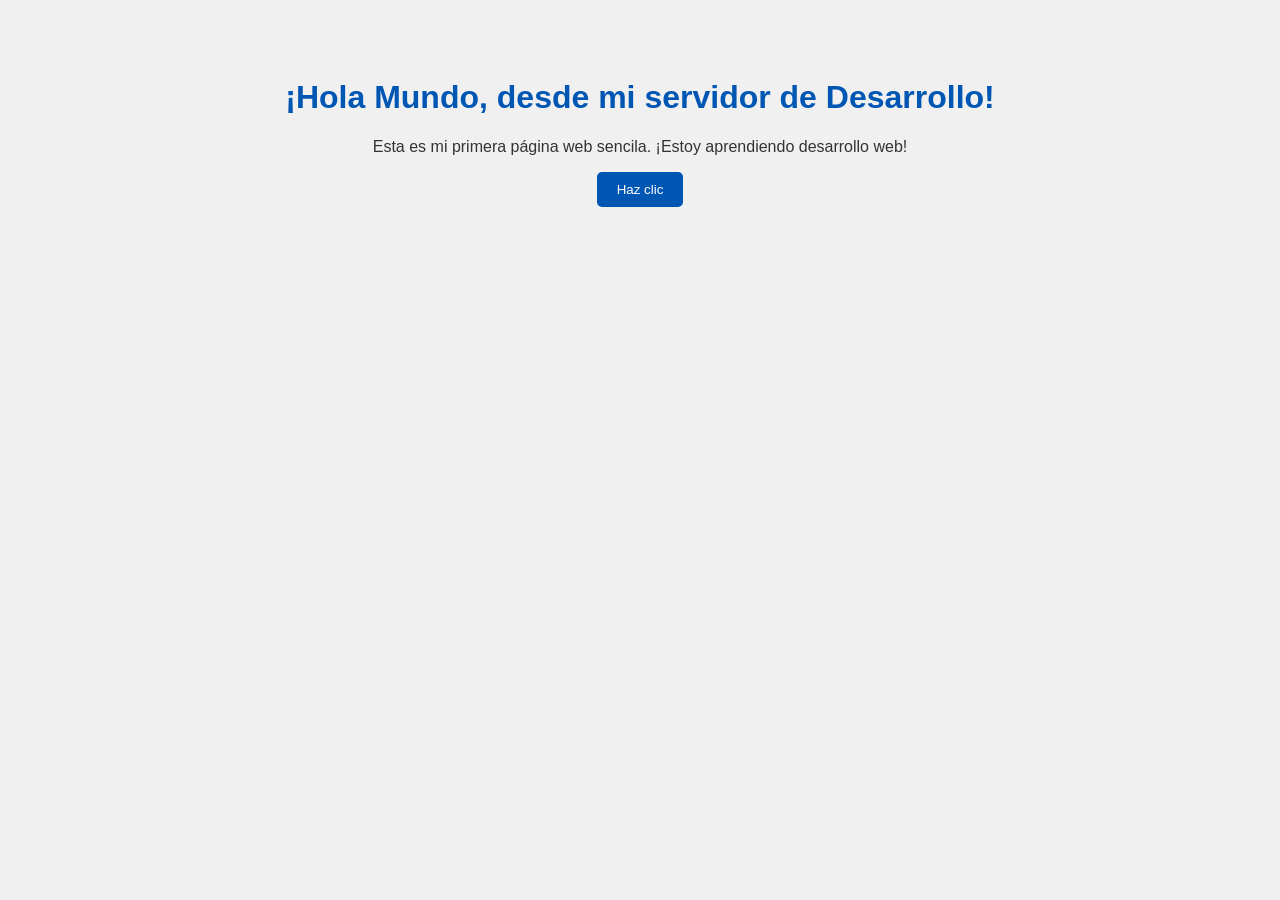
<file: MiPrimeraWeb/index.html>
<!DOCTYPE html>
<html lang="en">
<head>
    <link rel="stylesheet" href="style.css">
    <meta charset="UTF-8">
    <meta name="viewport" content="width=device-width, initial-scale=1.0">
    <title>Mi Primera Página Web</title>
</head>
<body>
    <h1>¡Hola Mundo, desde mi servidor de Desarrollo!</h1>
    <p>Esta es mi primera página web sencila. ¡Estoy aprendiendo desarrollo web!</p>
    <button>Haz clic</button>
</body>
</html>
</file>
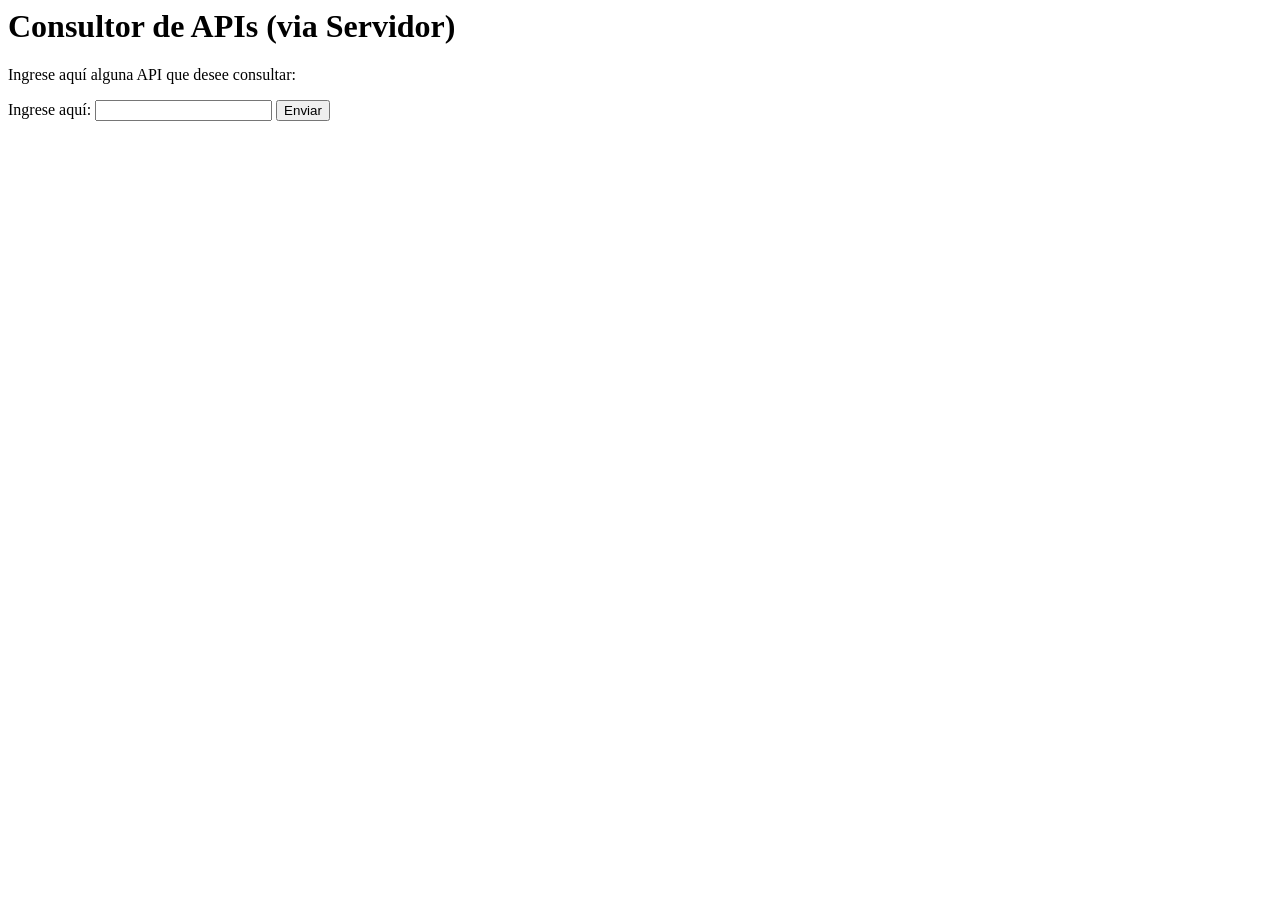
<file: Parcial2/asyncFunc/api1/index.html>
<html>
    <head>
        <title>API</title>
    </head>
    <body>
        <h1>Consultor de APIs (via Servidor)</h1>
        <p>Ingrese aquí alguna API que desee consultar:</p>
        <form action="/apiAction" method="POST"> 
            <label for="apiInput">Ingrese aquí:</label>
            <input type= "text" id="apiInput" name="apiInput"/>
            <input type = "submit" value="Enviar">
        </form>
    </body>
</html>
</file>
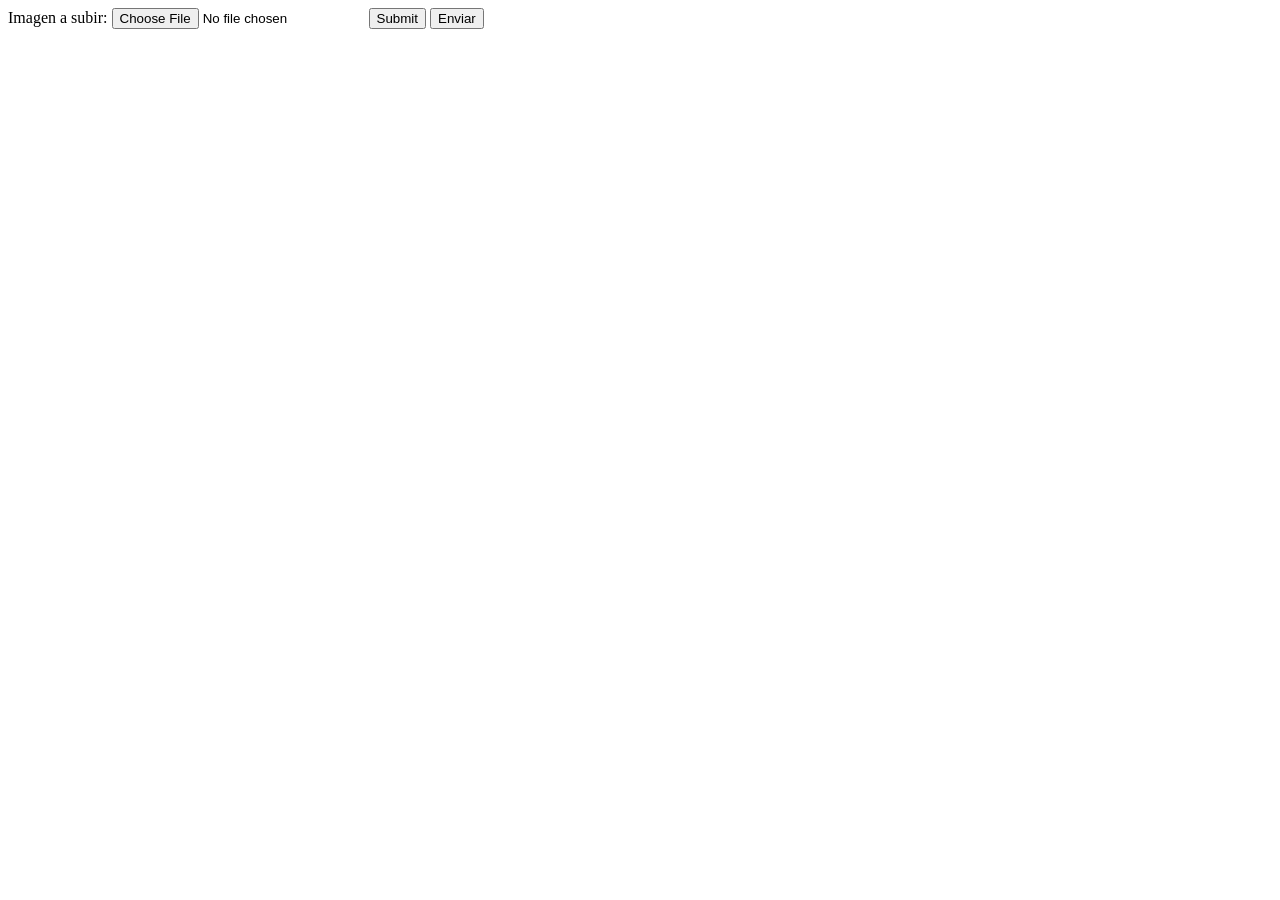
<file: Parcial2/LecturaYEscritura/uploaaderAct/index.html>
<html>
    <head>
        <title>Simple Uploader</title>

    </head>
    <body>
        
        <form action ="/subir-perfil" method="post" enctype="multipart/form-data">

            <label for="imagenPerfil">Imagen a subir: </label>
            <input type = "file" name = "imagenPerfil">

            <button id="submit">Submit</button>
            <input type = "submit" value="Enviar">
        </form>
        
        

    </body>
</html>
</file>
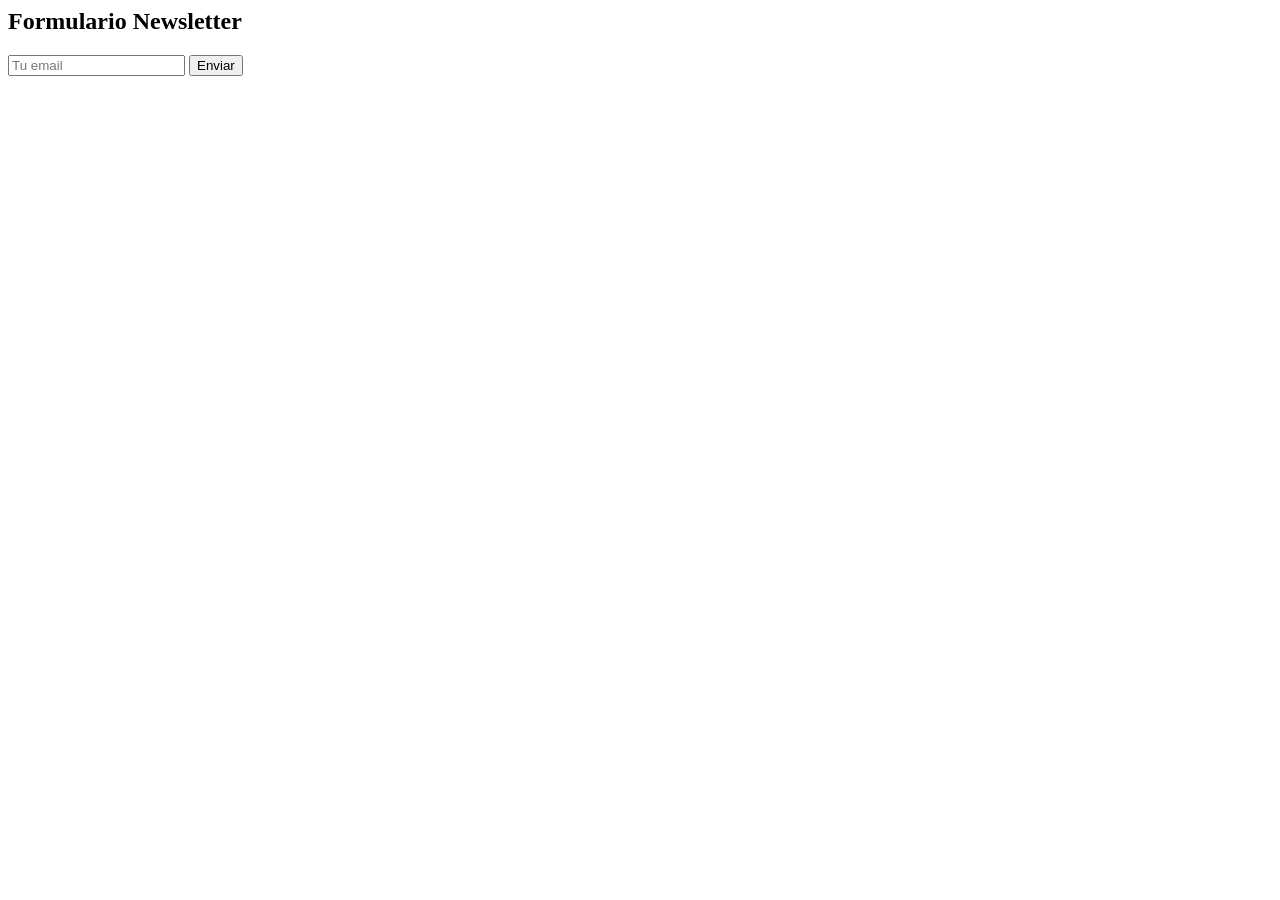
<file: Parcial2/ManejoInputOutput/newsletter/index.html>
<html>
<head>

</head>
<body>
    <h2>Formulario Newsletter</h2>
    <form action="/suscribir" method="POST">
        <input name= "email" placeholder="Tu email" />
        <button type = "submit">Enviar</button>
    </form>
</body>
</html>
</file>
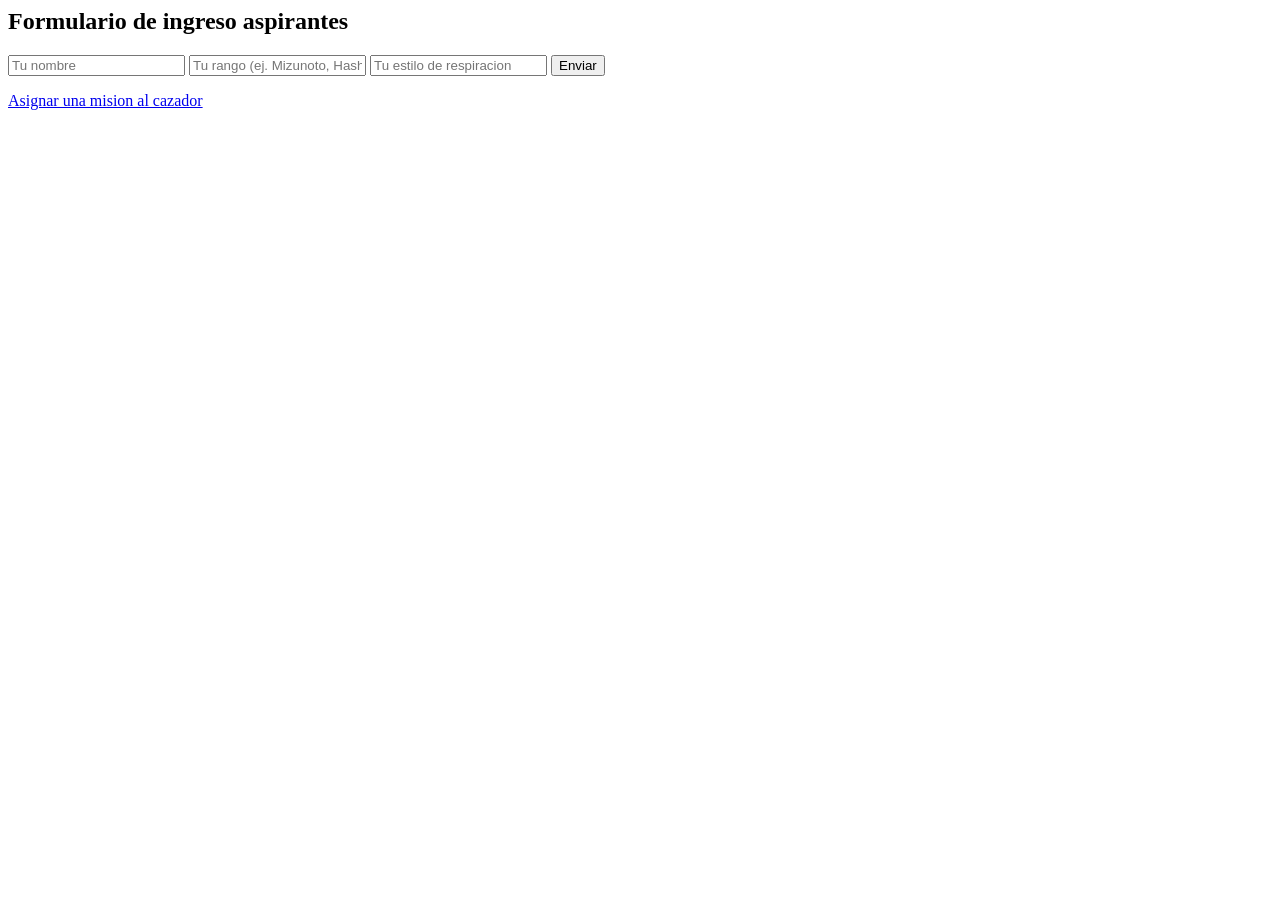
<file: Parcial2/ManejoInputOutput/actividadCazadores/registro.html>
<html>
<head>

</head>

<body>
    <h2>Formulario de ingreso aspirantes</h2>

    <form action="/registrar" method="POST">
        <input name="nombre" placeholder="Tu nombre" />
        <input name="rango" placeholder="Tu rango (ej. Mizunoto, Hashira)">
        <input name="estilo de respiracion" placeholder="Tu estilo de respiracion">
        <button type="submit">Enviar</button>
    </form>

    <a href="/mision">Asignar una mision al cazador</a>
    

</body>
</html>
</file>
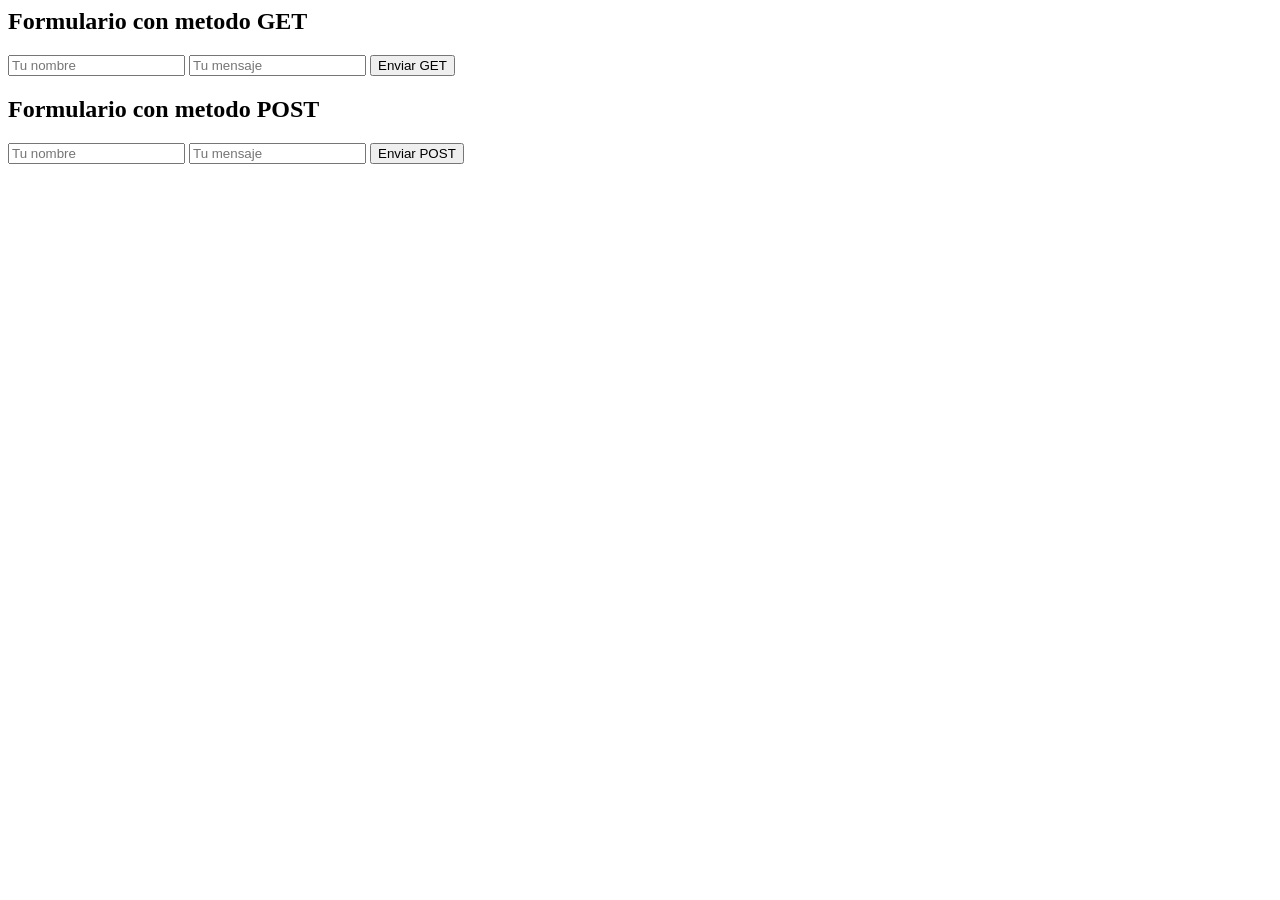
<file: Parcial2/ManejoInputOutput/ejemploServidor/Metodos.html>
<html>
<head>

</head>
<body>
    <h2>Formulario con metodo GET</h2>
    <form action="/procesar" method="GET">
        <input name="nombre" placeholder="Tu nombre" />
        <input name="mensaje" placeholder="Tu mensaje" />
        <button type ="submit">Enviar GET</button>
    </form>

    <h2>Formulario con metodo POST</h2>
    <form action="/procesar" method="POST">
        <input name="nombre" placeholder="Tu nombre" />
        <input name="mensaje" placeholder="Tu mensaje" />
        <button type ="submit">Enviar POST</button>
    </form>
</body>
</html>
</file>
<file: MiPrimeraWeb/style.css>
body{
    font-family: Arial, sans-serif;
    background-color: #f0f0f0;
    color: #333;
    text-align: center;
    padding-top: 50px;
}
h1{
    color: #0056b3;
}
button{
    background-color: #0056b3;
    color: white;
    padding: 10px 20px;
    border: none;
    border-radius: 5px;
    cursor: pointer;
}
</file>
